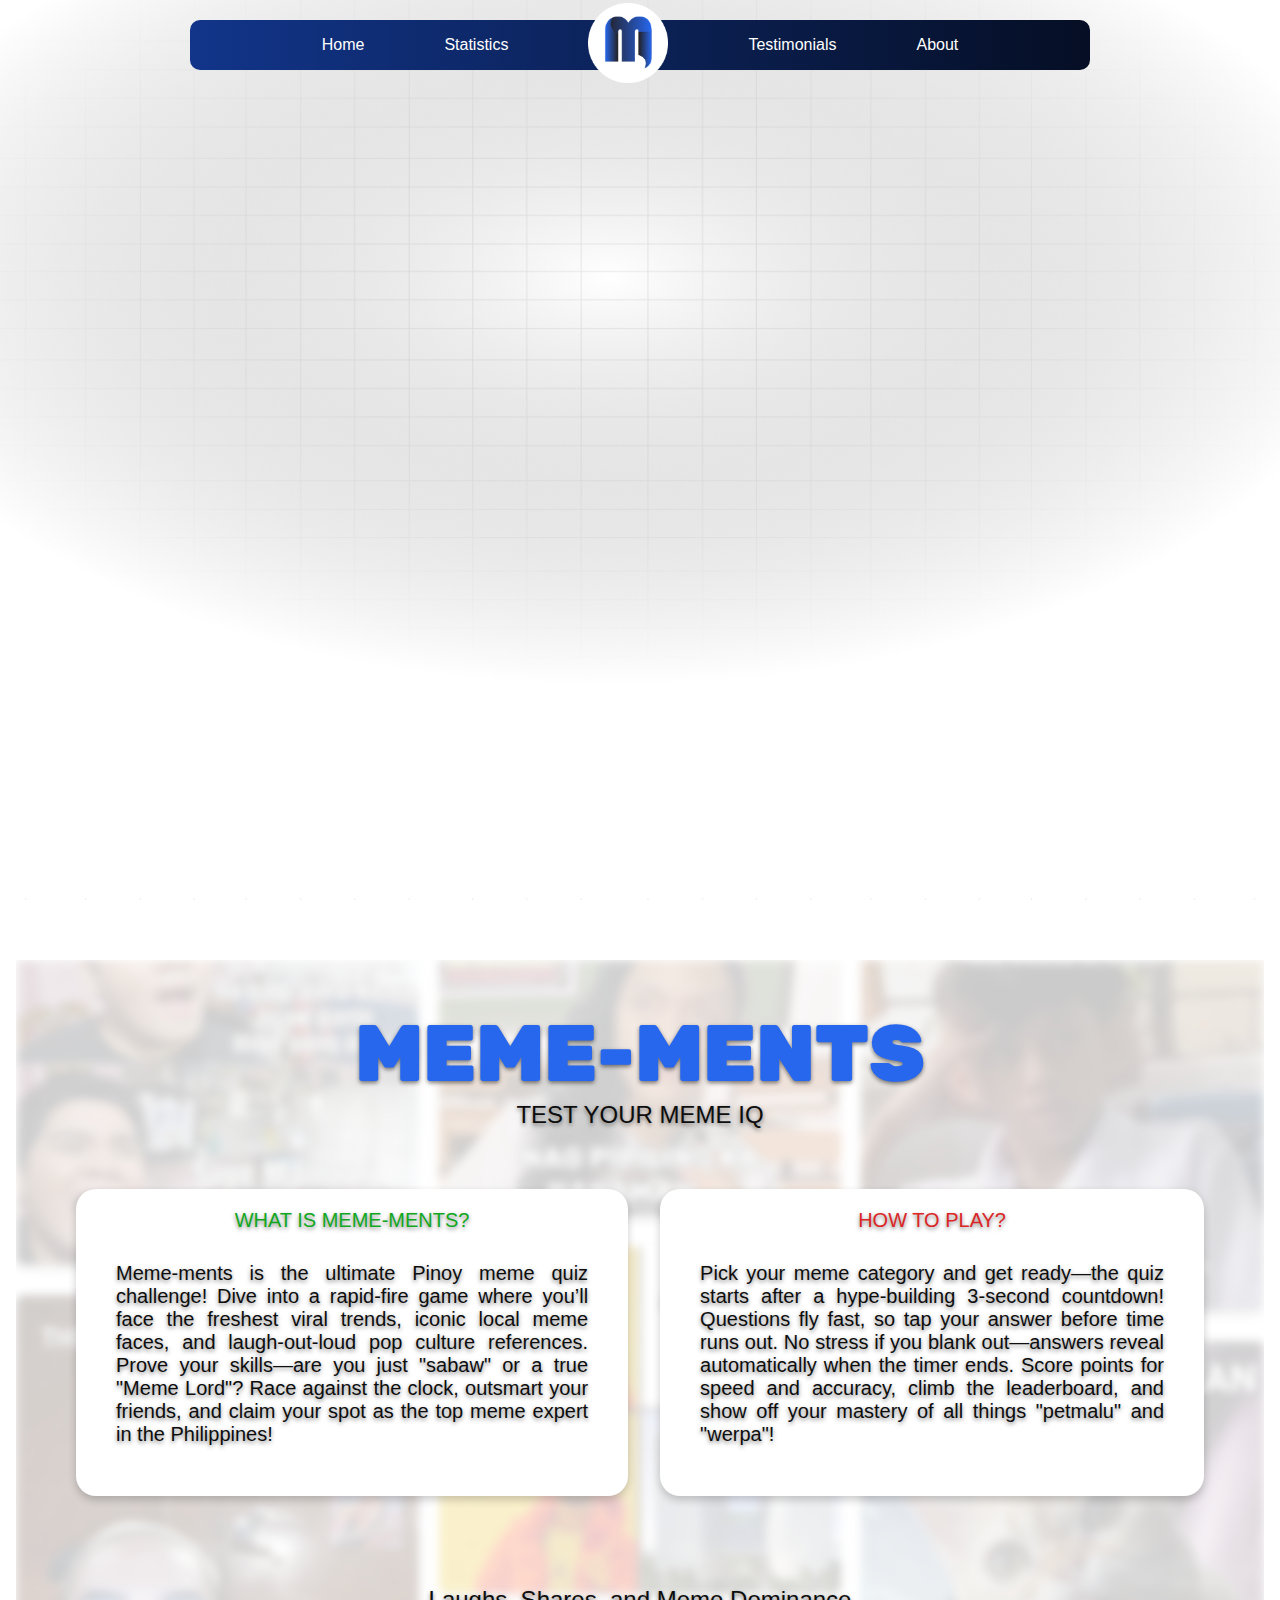
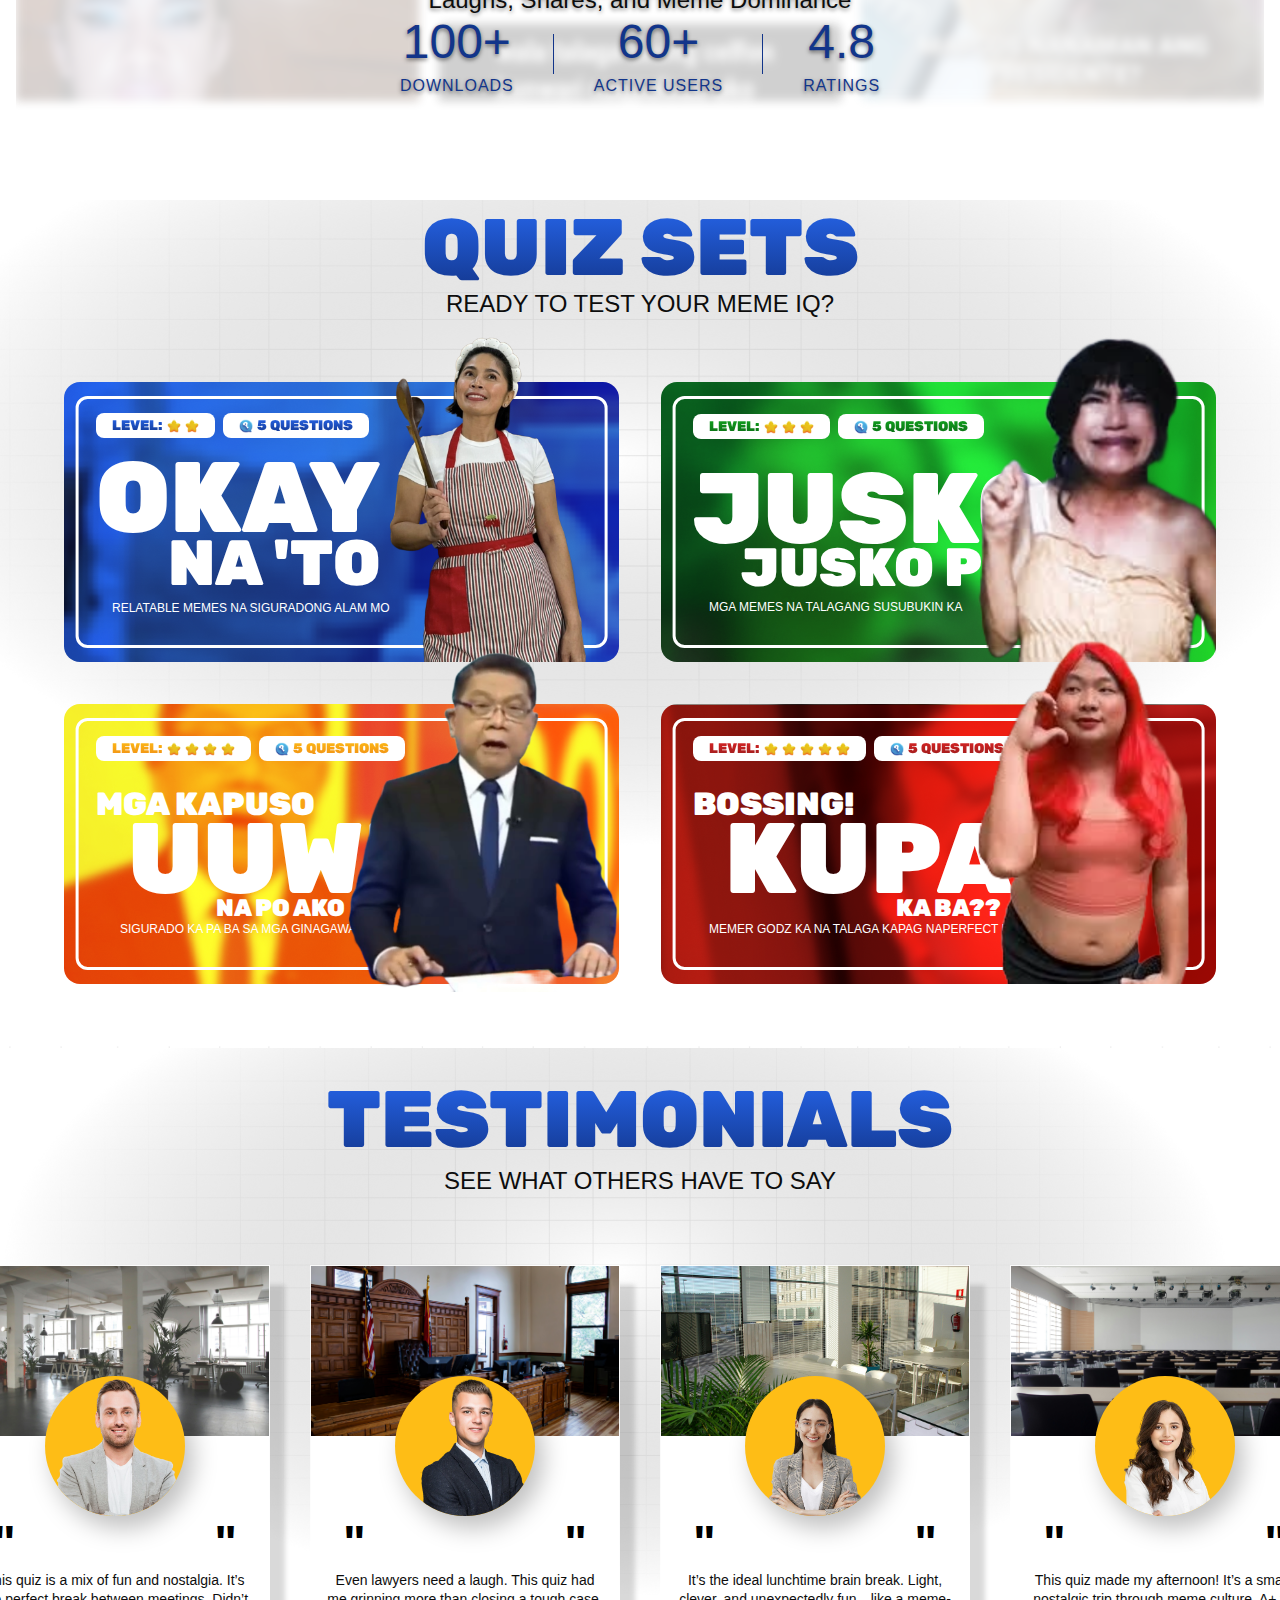
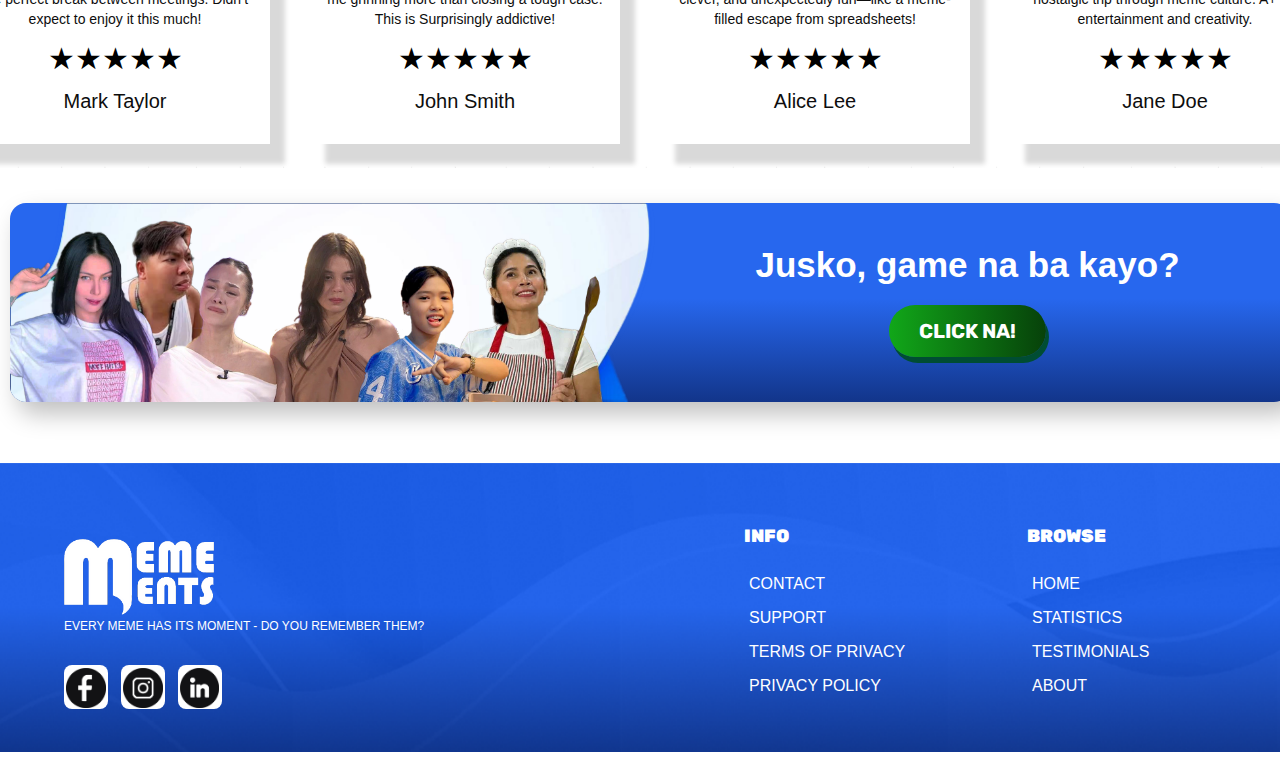
<file: index.html>
<!DOCTYPE html>
<html lang="en">
<head>
    <meta charset="UTF-8">
    <meta name="viewport" content="width=device-width, initial-scale=1.0">
    <title>MemeMents</title>
    <link href="https://fonts.cdnfonts.com/css/gilroy-bold" rel="stylesheet">
    <link rel="preconnect" href="https://fonts.googleapis.com">
    <link rel="preconnect" href="https://fonts.gstatic.com" crossorigin>
    <link href="https://fonts.googleapis.com/css2?family=Rubik:ital,wght@0,300..900;1,300..900&display=swap" rel="stylesheet">
    
    <link href="./globalstyles.css" rel="stylesheet">
    <link href="./homepage.css" rel="stylesheet">
    <link href="./quiz-set.css" rel="stylesheet">
    <link href="./julss.css" rel="stylesheet">

</head>
<body>
    <div class="full-cont" id="home">

    <div class="parent">
            <nav class="navbar container">

              <div class="burger" id="burger">
                <div class="line"></div>
                <div class="line"></div>
                <div class="line"></div>
              </div>

              <ul class="navLinks">
                <a href="#home"><li>Home</li></a>
                <a href="#about"><li>Statistics</li></a>
                <a href="#testimonials"><li>Testimonials</li></a>
                <a href="#about"><li>About</li></a>
              </ul>
              
                <ul class="nav-full">
                    <a href="#home"><li>Home</li></a>
                    <a href="#about"><li>Statistics</li></a>
                    <li>
                        <img src="image/icon logo.png" alt="Icon" width="80" >
                    </li>
                    <a href="#testimonials"><li>Testimonials</li></a>
                    <a href="#about"><li>About</li></a>        
                </ul>
            </nav>
    </div>

        <section class="home container">
            <div class="home-context">
                <div class="context">
                        <h1>INTRODUCING, THE <br> <span style="font-size: 3.2rem; font-family: 'Gilroy-Bold'; color:#12358A;">MEME-MENTS</span> QUIZ APP!</h1>
                        <p>The memes and trivia in this app are just for laughs and good vibes. While we do our best to keep things fun, 
                            the views and humor here don’t necessarily reflect the app’s official stance. So, relax, enjoy, and wag masyadong 
                            seryosohin—charot (but not really)!</p>
                            <div class="button-class">

                              <a href="./quizsets.html">
                                <button class="button1">Play</button>
                              </a>

                              <a href="#about">
                                <button class="button2">Learn More</button>
                              </a>
                                
                                
                            </div>
                </div>
                <div class="phone-image">
                    <img src="image/bg-phone.png" alt="BG Phone" width="600">
                </div>        
            </div>
        </section>
    </div>

    <section class="about container" id="about">
        <div class="header">
            <h1>MEME-MENTS</h1>
            <h3>TEST YOUR MEME IQ</h3>
            <div class="image-scroller">
                <div class="scroller-column column-down">
                    <div class="scroller-track">
                        <img src="image/meme1.jpg" alt="Meme 01">
                        <img src="image/meme4.jpg" alt="Meme 04">
                        <img src="image/meme7.jpg" alt="Meme 07">
                        <img src="image/meme10.jpg" alt="Meme 10">
                        <img src="image/meme1.jpg" alt="Meme 01">
                        <img src="image/meme4.jpg" alt="Meme 04">
                        <img src="image/meme7.jpg" alt="Meme 07">
                        <img src="image/meme10.jpg" alt="Meme 10">
                        <img src="image/meme1.jpg" alt="Meme 01">
                        <img src="image/meme4.jpg" alt="Meme 04">
                        <img src="image/meme7.jpg" alt="Meme 07">
                        <img src="image/meme10.jpg" alt="Meme 10">                                        
                    </div>
                </div>
                
                <div class="scroller-column column-up">
                    <div class="scroller-track">
              
                        <img src="image/mem2.jpg" alt="Meme 02">
                        <img src="image/meme5.jpg" alt="Meme 05">
                        <img src="image/meme8.jpg" alt="Meme 08">
                        <img src="image/meme11.jpg" alt="Meme 11">
                        <img src="image/mem2.jpg" alt="Meme 02">
                        <img src="image/meme5.jpg" alt="Meme 05">
                        <img src="image/meme8.jpg" alt="Meme 08">
                        <img src="image/meme11.jpg" alt="Meme 11">
                        <img src="image/mem2.jpg" alt="Meme 02">
                        <img src="image/meme5.jpg" alt="Meme 05">
                        <img src="image/meme8.jpg" alt="Meme 08">
                        <img src="image/meme11.jpg" alt="Meme 11">                    
                    </div>
                </div>
                
                <div class="scroller-column column-down">
                    <div class="scroller-track">
                        <img src="image/meme3.jpg" alt="Meme 03">
                        <img src="image/meme6.jpg" alt="Meme 06">
                        <img src="image/meme9.jpg" alt="Meme 09">
                        <img src="image/meme12.jpg" alt="Meme 12">
                        <img src="image/meme3.jpg" alt="Meme 03">
                        <img src="image/meme6.jpg" alt="Meme 06">
                        <img src="image/meme9.jpg" alt="Meme 09">
                        <img src="image/meme12.jpg" alt="Meme 12">
                        <img src="image/meme3.jpg" alt="Meme 03">
                        <img src="image/meme6.jpg" alt="Meme 06">
                        <img src="image/meme9.jpg" alt="Meme 09">
                        <img src="image/meme12.jpg" alt="Meme 12">
                    </div>
                </div>
            </div> 
        
                <div class="about-container">
                    <div class="about1">
                        <h3>WHAT IS MEME-MENTS?</h3>
                        <p>Meme-ments is the ultimate Pinoy meme quiz challenge! Dive into a rapid-fire game where you’ll face the freshest viral trends, iconic local meme faces, and laugh-out-loud pop culture references. Prove your skills—are you just "sabaw" or a true "Meme Lord"? Race against the clock, outsmart your friends, and claim your spot as the top meme expert in the Philippines!</p>
                    </div>
                
                    <div class="about2">
                        <h3>HOW TO PLAY?</h3>
                        <p>Pick your meme category and get ready—the quiz starts after a hype-building 3-second countdown! Questions fly fast, so tap your answer before time runs out. No stress if you blank out—answers reveal automatically when the timer ends. Score points for speed and accuracy, climb the leaderboard, and show off your mastery of all things "petmalu" and "werpa"!</p>
                    </div>
                </div>
                <div class="header2">
                    <h3>Laughs, Shares, and Meme Dominance</h3>
                </div>
                <div class="statistics-section" id="statistics">
                    
                    <div class="stat-item">
                        <h3>100+</h3>
                        <p>DOWNLOADS</p>
                    </div>
                    <div class="stat-item">
                        <h3>60+</h3>
                        <p>ACTIVE USERS</p>
                    </div>
                    <div class="stat-item">
                        <h3>4.8</h3>
                        <p>RATINGS</p>
                    </div>
                </div>
            </div>

        </div>

    </section>


    <section class="quiz-sets container">
      <div class="subheader-container">
        <h1 class="text-blue-gradient" style="text-align: center; font-size: 5rem;">QUIZ SETS</h>
        <h3 class="tagline-quiz-set">READY TO TEST YOUR MEME IQ?</h3>
      </div>

      <div class="sets-container">
        <a href="./quizsets/easy/easy-quiz.html">
        <div class="set-card easy">
          <div class="outline"></div>
          <img class="model model-easy" src="./image/quiz-set-assets/model-easy.png">

          <div class="play-button blue-gradient">PLAY</div>

          <div class="set-details-section">
            <div class="level-section">
              <p class="level text-blue-gradient">LEVEL:</p>
              <img class="star-img" src="./images/icons/star.png">
              <img class="star-img" src="./images/icons/star.png">
            </div>

            <div class="questions-section">
              <img class="question-img" src="./images/icons/question.png">
              <p class="question text-blue-gradient">5 QUESTIONS</p>
            </div>

          </div>

          <div class="set-title-section">
            <h3 class="okay">OKAY</h3>
            <h3 class="nato">NA 'TO</h3>
          </div>

          <div class="set-tagline">
            <p class="sub-tagline easy">RELATABLE MEMES NA SIGURADONG ALAM MO</p>
          </div>
        </div>
        </a>


        <a href="./quizsets/medium/medium-quiz.html">
          <div class="set-card medium">
            <div class="outline"></div>
            <img class="model model-medium" src="./image/quiz-set-assets/model-medium.png">
  
            <div class="play-button green-gradient">PLAY</div>
  
            <div class="set-details-section">
              <div class="level-section">
                <p class="level text-green-gradient">LEVEL:</p>
                <img class="star-img" src="./images/icons/star.png">
                <img class="star-img" src="./images/icons/star.png">
                <img class="star-img" src="./images/icons/star.png">
              </div>
  
              <div class="questions-section">
                <img class="question-img" src="./images/icons/question.png">
                <p class="question text-green-gradient">5 QUESTIONS</p>
              </div>
  
            </div>
  
            <div class="set-title-section">
              <h3 class="jusko">JUSKO!</h3>
              <h3 class="juskopoh">JUSKO POH!</h3>
            </div>
  
            <div class="set-tagline">
              <p class="sub-tagline easy">MGA MEMES NA TALAGANG SUSUBUKIN KA</p>
            </div>
          </div>
          </a>


          <a href="./quizsets/hard/hard-quiz.html">
            <div class="set-card hard">
              <div class="outline"></div>
              <img class="model model-hard" src="./image/quiz-set-assets/model-hard.png">
    
              <div class="play-button orange-gradient">PLAY</div>
    
              <div class="set-details-section">
                <div class="level-section">
                  <p class="level text-orange-gradient">LEVEL:</p>
                  <img class="star-img" src="./images/icons/star.png">
                  <img class="star-img" src="./images/icons/star.png">
                  <img class="star-img" src="./images/icons/star.png">
                  <img class="star-img" src="./images/icons/star.png">
                </div>
    
                <div class="questions-section">
                  <img class="question-img" src="./images/icons/question.png">
                  <p class="question text-orange-gradient">5 QUESTIONS</p>
                </div>
    
              </div>
    
              <div class="set-title-section">
                <h3 class="mgakapuso">MGA KAPUSO</h3>
                <h3 class="uuwi">UUWI</h3>
                <h3 class="napoako">NA PO AKO</h3>
              </div>
    
              <div class="set-tagline">
                <p class="sub-tagline hard">SIGURADO KA PA BA SA MGA GINAGAWA MO</p>
              </div>
            </div>
            </a>



            <a href="./quizsets/extreme/extreme-quiz.html">
              <div class="set-card extreme">
                <div class="outline"></div>
                <img class="model model-extreme" src="./image/quiz-set-assets/model-extreme.png">
      
                <div class="play-button red-gradient">PLAY</div>
      
                <div class="set-details-section">
                  <div class="level-section">
                    <p class="level text-red-gradient">LEVEL:</p>
                    <img class="star-img" src="./images/icons/star.png">
                    <img class="star-img" src="./images/icons/star.png">
                    <img class="star-img" src="./images/icons/star.png">
                    <img class="star-img" src="./images/icons/star.png">
                    <img class="star-img" src="./images/icons/star.png">
                  </div>
      
                  <div class="questions-section">
                    <img class="question-img" src="./images/icons/question.png">
                    <p class="question text-red-gradient">5 QUESTIONS</p>
                  </div>
      
                </div>
      
                <div class="set-title-section">
                  <h3 class="bossing">BOSSING!</h3>
                  <h3 class="kupal">KUPAL</h3>
                  <h3 class="kaba">KA BA??</h3>
                </div>
      
                <div class="set-tagline">
                  <p class="sub-tagline easy">MEMER GODZ KA NA TALAGA KAPAG NAPERFECT MO</p>
                </div>
              </div>
              </a>




    </section>




    <!--Testimonials Section-->

    <section class="testimonials container" id="testimonials">
        <div class="subheader-container">
          <h1 class="text-blue-gradient" style="text-align: center; font-size: 5rem;">TESTIMONIALS</h>
          <h3>SEE WHAT OTHERS HAVE TO SAY</h3>
        </div>
  
        <div class="testimonials-grid">
          <!-- Card 1 -->
          <div class="testimonial-card">
            <div class="testimonial-card__top">
              <img
                src="./images/Testimonials/scenery1.jpg"
                alt="Background 1"
                class="testimonial-card__bg"
              />
            </div>
            <div class="testimonial-card__divider"></div>
            <div class="testimonial-card__bottom">
              <div class="testimonial-card__circle">
                <img src="./images/Testimonials/man1.png" alt="Person 1" />
              </div>
              <div class="testimonial-card__quotes">
                <span class="testimonial-quote left"><strong>"</strong></span>
                <span class="testimonial-quote right"><strong>"</strong></span>
              </div>
              <div class="testimonial-card__body">
                This quiz is a mix of fun and nostalgia. It’s the perfect break
                between meetings. Didn’t expect to enjoy it this much!
              </div>
              <div class="testimonial-card__rating">★★★★★</div>
              <div class="testimonial-card__footer">Mark Taylor</div>
            </div>
          </div>
  
          <!-- Card 2 -->
          <div class="testimonial-card">
            <div class="testimonial-card__top">
              <img
                src="./images/Testimonials/scenery2.jpg"
                alt="Background 2"
                class="testimonial-card__bg"
              />
            </div>
            <div class="testimonial-card__divider"></div>
            <div class="testimonial-card__bottom">
              <div class="testimonial-card__circle">
                <img src="./images/Testimonials/man2.png" alt="Person 2" />
              </div>
              <div class="testimonial-card__quotes">
                <span class="testimonial-quote left"><strong>"</strong></span>
                <span class="testimonial-quote right"><strong>"</strong></span>
              </div>
              <div class="testimonial-card__body">
                Even lawyers need a laugh. This quiz had me grinning more than
                closing a tough case. This is Surprisingly addictive!
              </div>
              <div class="testimonial-card__rating">★★★★★</div>
              <div class="testimonial-card__footer">John Smith</div>
            </div>
          </div>
  
          <!-- Card 3 -->
          <div class="testimonial-card">
            <div class="testimonial-card__top">
              <img
                src="./images/Testimonials/scenery3.jpg"
                alt="Background 3"
                class="testimonial-card__bg"
              />
            </div>
            <div class="testimonial-card__divider"></div>
            <div class="testimonial-card__bottom">
              <div class="testimonial-card__circle">
                <img src="./images/Testimonials/woman1.png" alt="Person 3" />
              </div>
              <div class="testimonial-card__quotes">
                <span class="testimonial-quote left"><strong>"</strong></span>
                <span class="testimonial-quote right"><strong>"</strong></span>
              </div>
              <div class="testimonial-card__body">
                It’s the ideal lunchtime brain break. Light, clever, and
                unexpectedly fun—like a meme-filled escape from spreadsheets!
              </div>
              <div class="testimonial-card__rating">★★★★★</div>
              <div class="testimonial-card__footer">Alice Lee</div>
            </div>
          </div>
  
          <!-- Card 4 -->
          <div class="testimonial-card">
            <div class="testimonial-card__top">
              <img
                src="./images/Testimonials/scenery4.jpg"
                alt="Background 4"
                class="testimonial-card__bg"
              />
            </div>
            <div class="testimonial-card__divider"></div>
            <div class="testimonial-card__bottom">
              <div class="testimonial-card__circle">
                <img src="./images/Testimonials/woman2.png" alt="Person 4" />
              </div>
              <div class="testimonial-card__quotes">
                <span class="testimonial-quote left"><strong>"</strong></span>
                <span class="testimonial-quote right"><strong>"</strong></span>
              </div>
              <div class="testimonial-card__body">
                This quiz made my afternoon! It’s a smart, nostalgic trip through
                meme culture. A+ for entertainment and creativity.
              </div>
              <div class="testimonial-card__rating">★★★★★</div>
              <div class="testimonial-card__footer">Jane Doe</div>
            </div>
          </div>
        </div>
      </section>
  
      <!-- CALL TO ACTION SECTION -->
      <section class="cta-section">
        <div class="cta-container">
          <div class="cta-image">
            <!-- background img -->
            <img
              class="bg"
              src="./images/Testimonials/bg1_for_CTA.png"
              alt="Call to action graphic"
            />
            <!-- overlay img -->
            <img
              class="overlay"
              src="./images/Testimonials/collage.png"
              alt="Overlay graphic"
            />
          </div>
          <div class="cta-content">
            <h3 class="cta-subtitle">Jusko, game na ba kayo?</h3>
            <a href="./quizsets.html" class="cta-button">CLICK NA!</a>
          </div>
        </div>
      </section>


    
</body>
</html>

    <!-- FOOTER SECTION -->
    <footer class="footer container">
      <div class="footer-logo-container">
        <div>
          <img src="./images/Testimonials/logo.png" alt="Logo" />
          <p>EVERY MEME HAS ITS MOMENT - DO YOU REMEMBER THEM?</p>
        </div>
        <div class="socials">
          <div class="icon-container">
            <div class="icon">
              <img
                class="icon-img"
                src="./images/Testimonials/fb.png"
                alt="Facebook"
              />
            </div>
            <div class="icon">
              <img
                class="icon-img"
                src="./images/Testimonials/ig.png"
                alt="Instagram"
              />
            </div>
            <div class="icon">
              <img
                class="icon-img"
                src="./images/Testimonials/linkedin.png"
                alt="Email"
              />
            </div>
          </div>
        </div>
      </div>

      <div class="links-container">
        <div class="info-links">
          <h4>INFO</h4>
          <ul class="links">
            <li><a href="#" class="foot-link">CONTACT</a></li>
            <li><a href="#" class="foot-link">SUPPORT</a></li>
            <li><a href="#" class="foot-link">TERMS OF PRIVACY</a></li>
            <li><a href="#" class="foot-link">PRIVACY POLICY</a></li>
          </ul>
        </div>

        <div class="browse-links">
          <h4>BROWSE</h4>
          <ul class="links">
            <li><a href="./index.html" class="foot-link">HOME</a></li>
            <li><a href="./menupage.html" class="foot-link">STATISTICS</a></li>
            <li>
              <a href="#testimonials" class="foot-link">TESTIMONIALS</a>
            </li>
            <li>
              <a href="#about" class="foot-link">ABOUT</a>
            </li>
          </ul>
        </div>
      </div>
    </footer>
  

    <script>

        document.addEventListener('DOMContentLoaded', function() {
          let isScrolling = false;
          let lastScrollTime = 0;
          function handleScroll(e) {
            const now = Date.now();
            if (now - lastScrollTime < 1000) return; 
            
            lastScrollTime = now;
            
            let delta = 0;
            if (e.type === 'wheel') {
              delta = e.deltaY;
            } else if (e.type === 'touchmove') {
              delta = e.touches[0].clientY;
            }
            
            if (isScrolling) return;
            isScrolling = true;
            
            const currentSection = document.elementFromPoint(
              window.innerWidth/2, 
              window.innerHeight/2
            ).closest('.full-cont, .about');
            
            if (!currentSection) {
              isScrolling = false;
              return;
            }
            
            if (delta > 0 || (e.type === 'wheel' && e.deltaY > 0)) {
              scrollToNextSection(currentSection);
            } else {
              scrollToPrevSection(currentSection);
            }
            
            setTimeout(() => { isScrolling = false; }, 1000);
          }
          
          function scrollToNextSection(current) {
            const next = current.nextElementSibling;
            if (next) {
              next.scrollIntoView({ behavior: 'smooth' });
              updateActiveNav(next.id);
            }
          }
          
          function scrollToPrevSection(current) {
            const prev = current.previousElementSibling;
            if (prev) {
              prev.scrollIntoView({ behavior: 'smooth' });
              updateActiveNav(prev.id);
            }
          }
          
          function updateActiveNav(id) {
            document.querySelectorAll('.nav-link').forEach(link => {
              link.classList.remove('active');
              if (link.getAttribute('href') === `#${id}`) {
                link.classList.add('active');
              }
            });
          }
          
          window.addEventListener('wheel', handleScroll, { passive: false });
          window.addEventListener('touchmove', handleScroll, { passive: false });
          
          window.addEventListener('keydown', function(e) {
            if (['ArrowDown', 'ArrowRight', 'Space'].includes(e.code)) {
              const current = document.elementFromPoint(
                window.innerWidth/2, 
                window.innerHeight/2
              ).closest('.full-cont, .about');
              if (current) scrollToNextSection(current);
              e.preventDefault();
            } else if (['ArrowUp', 'ArrowLeft'].includes(e.code)) {
              const current = document.elementFromPoint(
                window.innerWidth/2, 
                window.innerHeight/2
              ).closest('.full-cont, .about');
              if (current) scrollToPrevSection(current);
              e.preventDefault();
            }
          });
          
          updateActiveNav('home');
        });

        
      </script>
      <script>
        const burger = document.getElementById("burger");
        const navLinks = document.querySelector(".navLinks");
      
        burger.addEventListener("click", () => {
          navLinks.classList.toggle("show");
        });
      </script>
      
</body>
</html>
</file>
<file: globalstyles.css>
/*---------- GLOBAL STYLES ----------*/
:root {
    --white: #FFFFFF;
    --black: #0D0D0D;
    --primary-blue: #2767EE;
    --dark-blue: #12358A;
    --primary-orange: #FEBD16;
    --dark-orange: #F08D15;
    --primary-green: #11A720;
    --dark-green: #0C6915;
    --primary-red: #DC2525;
    --dark-red: #991C1C;

    --primary-gray: #D8D8D8;
    --dark-gray: #757575;
}

*{
    margin: 0;
    padding: 0;
    box-sizing: border-box;
    font-family: 'Gilroy-Bold', 'Arial', sans-serif;
    color: var(--white);
}

body{
    background-color: var(--white);
    width: 100%;
}

.container{
    display: flex;
    flex-direction: column;
    width: 100%;
    height: auto;
    padding: 64px;
}

a{
    text-decoration: none !important;
    color: var(--black);
}

html {
  scroll-behavior: smooth;
}





h1, h1 span{
    font-size: 128px;
    font-family: 'Rubik', 'Arial', sans-serif;
    font-weight: 900;
}

h2, h2 span{
    font-size: 72px;
    font-family: 'Rubik', 'Arial', sans-serif;
    font-weight: 900;
    margin-bottom: -16px;
}

h3{
    font-size: 32px;
    font-family: 'Gilroy-Bold', 'Arial', sans-serif;
    color: var(--black);
    font-weight: 400;
}

h4, h4 span {
    font-size: 28px;
    font-family: 'Rubik', 'Arial', sans-serif;
    color: white;
    font-weight: 900;
    margin-bottom: -16px;
}

p{
    font-size: 16px;
    font-family: 'Gilroy-Regular', sans-serif;
    color: var(--black);
    font-weight: 300;
}


.subheader-container{
    display: flex;
    flex-direction: column;
    align-items: center;
    justify-content: center;
}





/*------ Gradient Styles
You can copy this in your own css if you want other angles (90deg or horizontal gradient...)
*/

.blue-gradient {
    background: linear-gradient(
        0deg, var(--dark-blue) 0%, var(--primary-blue) 100%
    );
}

.text-blue-gradient {
    background: linear-gradient(0deg, var(--dark-blue) 0%, var(--primary-blue) 100%);
    background-clip: text;
    -webkit-background-clip: text;
    color: transparent;
    -webkit-text-fill-color: transparent;
}

.orange-gradient {
    background: linear-gradient(
        0deg, var(--dark-orange) 0%, var(--primary-orange) 100%
    );
}

.text-orange-gradient {
    background: linear-gradient(0deg, var(--dark-orange) 0%, var(--primary-orange) 100%);
    background-clip: text;
    -webkit-background-clip: text;
    color: transparent;
    -webkit-text-fill-color: transparent;
}

.green-gradient {
    background: linear-gradient(
        0deg, var(--dark-green) 0%, var(--primary-green) 100%
    );
}

.text-green-gradient {
    background: linear-gradient(0deg, var(--dark-green) 0%, var(--primary-green) 100%);
    background-clip: text;
    -webkit-background-clip: text;
    color: transparent;
    -webkit-text-fill-color: transparent;
}

.red-gradient {
    background: linear-gradient(
        0deg, var(--dark-red) 0%, var(--primary-red) 100%
    );
}

.text-red-gradient {
    background: linear-gradient(0deg, var(--dark-red) 0%, var(--primary-red) 100%);
    background-clip: text;
    -webkit-background-clip: text;
    color: transparent;
    -webkit-text-fill-color: transparent;
}



/*------ Media Query for 800px*/

@media (max-width: 800px) {
    
    h1, h1 span{
        font-size: 128px;
        font-family: 'Rubik', 'Arial', sans-serif;
        font-weight: 900;
    }

    h2, h2 span{
        font-size: 64px;
        font-family: 'Rubik', 'Arial', sans-serif;
        font-weight: 900;
        margin-bottom: -8px;
    }

    h3{
        font-size: 28px;
        font-family: 'Gilroy-Bold', 'Arial', sans-serif;
        color: var(--black);
        font-weight: 400;
    }

    h4, h4 span {
        font-size: 22px;
        font-family: 'Rubik', 'Arial', sans-serif;
        color: white;
        font-weight: 900;
        margin-bottom: -8px;
    }

    p{
        font-size: 14px;
        font-family: 'Gilroy-Regular', sans-serif;
        color: var(--black);
        font-weight: 300;
    }

    .container {
        padding: 32px;
    }

}


/*------ MEDIA QUERY FOR 400px */

@media (max-width: 400px) {
    
    h1, h1 span{
        font-size: 128px;
        font-family: 'Rubik', 'Arial', sans-serif;
        font-weight: 900;
    }
    
    h2, h2 span{
        font-size: 42px;
        font-family: 'Rubik', 'Arial', sans-serif;
        font-weight: 900;
        margin-bottom: -4px;
    }
    
    h3{
        font-size: 24px;
        font-family: 'Gilroy-Bold', 'Arial', sans-serif;
        color: var(--black);
        font-weight: 400;
    }
    
    h4, h4 span {
        font-size: 18px;
        font-family: 'Rubik', 'Arial', sans-serif;
        color: white;
        font-weight: 900;
        margin-bottom: -4px;
    }
    
    p{
        font-size: 12px;
        font-family: 'Gilroy-Regular', sans-serif;
        color: var(--black);
        font-weight: 300;
    }

    .container {
        padding: 0;
    }
    
}
</file>
<file: homepage.css>
/*---------- GLOBAL STYLES ----------*/
:root {
  --white: #ffffff;
  --black: #0d0d0d;
  --primary-blue: #2767ee;
  --dark-blue: #12358a;
  --primary-orange: #febd16;
  --dark-orange: #f08d15;
  --primary-green: #11a720;
  --dark-green: #0c6915;
  --primary-red: #dc2525;
  --dark-red: #991c1c;

  --primary-gray: #d8d8d8;
  --dark-gray: #757575;
}

* {
  margin: 0;
  padding: 0;
  box-sizing: border-box;
  font-family: "Gilroy-Bold", "Arial", sans-serif;
  color: var(--white);
}

body {
  background-color: var(--white);
  width: 100%;
}

.container {
  display: flex;
  flex-direction: column;
  width: 100%;
  height: 100vh;
  padding: 64px;
}

a {
  text-decoration: none !important;
  color: var(--black);
}

html,
body {
  overflow-x: hidden;
  scroll-behavior: smooth;
}

h1,
h1 span {
  font-size: 128px;
  font-family: "Rubik", "Arial", sans-serif;
  font-weight: 900;
}

h2,
h2 span {
  font-size: 72px;
  font-family: "Rubik", "Arial", sans-serif;
  font-weight: 900;
  margin-bottom: -16px;
}
.text-blue-gradient {
  background: linear-gradient(
    0deg,
    var(--dark-blue) 0%,
    var(--primary-blue) 100%
  );
  background-clip: text;
  -webkit-background-clip: text;
  color: transparent;
  -webkit-text-fill-color: transparent;
}
h3 {
  font-size: 32px;
  font-family: "Gilroy-Bold", "Arial", sans-serif;
  color: var(--black);
  font-weight: 400;
}

h4,
h4 span {
  font-size: 28px;
  font-family: "Rubik", "Arial", sans-serif;
  color: white;
  font-weight: 900;
  margin-bottom: -16px;
}

p {
  font-size: 16px;
  font-family: "Gilroy-Regular", sans-serif;
  color: var(--black);
  font-weight: 300;
}

.subheader-container {
  display: flex;
  flex-direction: column;
  align-items: center;
  justify-content: center;
}

/*FOR SCROLL*/
.full-cont, .about, .testimonials, .quiz-sets {
  height: 100vh;
  scroll-snap-align: start;
  position: relative;
  overflow: hidden;
}

.container {
  height: 100%;
  padding: 64px;
  display: flex;
  flex-direction: column;
  justify-content: center;
}

/* HOMEPAGE */
.navbar {
  position: relative;
  display: flex;
  background: linear-gradient(to right, #12358a, #050e24);
  width: 900px;
  height: 50px;
  align-items: center;
  justify-content: center;
  color: black;
  flex-direction: column;
  padding: 0;
  margin: 0;
  border-radius: 10px;
  margin-top: 20px;
  z-index: 1000;
}
.burger {
  display: none;
  flex-direction: column;
  cursor: pointer;
  gap: 5px;
  position: absolute;
  right: 20px;
  top: 10px;
  z-index: 999;
}
.navLinks{
  display: none;
}
.burger .line {
  width: 25px;
  height: 3px;
  background-color: white;
  border-radius: 3px;
}
ul {
  list-style: none;
  display: flex;
  gap: 80px;
  align-items: center;
  justify-content: center;
}

ul li {
  font-family: "DM Sans", sans-serif;
  font-weight: 400;
}
.parent {
  position: relative;
  display: flex;
  margin: 0;
  padding: 0;
  justify-content: center;
}
.full-cont {
  position: inherit;
  margin: 0;
  padding: 0;
  min-height: 80vh;
  width: 100%;
  background: url("./image/homepage-bg.png");
  z-index: -1;
  background-position: center;
  background-size: cover;
  background-repeat: no-repeat;
}
.home {
  display: flex;
  align-items: center;
}
.home-context {
  display: grid;
  grid-template-columns: 2fr 1.5fr;
  gap: 50px;
  width: 100%;
  max-width: 1200px;
  margin: 0 auto;
  margin-top: 10px;
  opacity: 0; /* Start invisible */
  animation: fadeIn 1.5s ease-in-out forwards;
  animation-delay: 0.3s; /* Starts after 0.3s */
}

@keyframes fadeIn {
  from {
    opacity: 0;
    transform: translateY(20px); /* Optional: slight upward movement */
  }
  to {
    opacity: 1;
    transform: translateY(0);
  }
}

.context {
  display: flex;
  flex-direction: column;
  justify-content: center;
  width: 700px;
  max-width: 100%;
  margin: 0 auto;
  padding: 20px;
  min-width: 0;
  box-sizing: border-box;
}
.context h1 {
  font-size: 3rem;
  font-family: "Gilroy-Bold";
  color: rgba(39, 103, 238, 0.2);
  background: linear-gradient(to right, #12358a 0%, #2767ee 50%, #12358a 100%);
  background-size: 200% auto;
  -webkit-background-clip: text;
  background-clip: text;
  -webkit-text-fill-color: transparent;
  animation: shimmer 1.5s linear infinite;
  animation-delay: 0.5s;
}
.context p {
  opacity: 0;
  animation: fadeIn 1s ease-in-out forwards;
  animation-delay: 0.8s;
}
@keyframes shimmer {
  0% {
    background-position: 0% center;
  }
  100% {
    background-position: 200% center;
  }
}

.phone-image {
  display: flex;
}
.button-class {
  margin-top: 30px;
  opacity: 0;
  transform: translateY(30px);
  animation: fadeInUp 1s ease-out forwards;
  animation-delay: 0.9s;
}

@keyframes fadeInUp {
  from {
    opacity: 0;
    transform: translateY(30px);
  }
  to {
    opacity: 1;
    transform: translateY(0);
  }
}

.button1 {
  width: 150px;
  height: 60px;
  margin-right: 20px;
  border-radius: 10px;
  border-style: none;
  background: linear-gradient(to right, #2767ee, #12358a);
  font-size: 1rem;
  box-shadow: 0 5px 15px rgba(4, 10, 22, 0.4);
}
.button1:hover {
  transform: translateY(-5px);
  box-shadow: 0 5px 15px rgba(39, 103, 238, 0.4);
}
.button2 {
  background: none;
  width: 200px;
  height: 60px;
  border-radius: 10px;
  border: 1px solid #12358a;
  font-size: 1rem;
  color: #12358a;
  box-shadow: 0 5px 15px rgba(4, 10, 22, 0.4);
}
.button2:hover {
  transform: translateY(-5px);
  box-shadow: 0 5px 15px rgba(39, 103, 238, 0.4);
}
/* ABOUT*/

.about h1 {
  color: #2767ee;
}
.about {
  height: 100vh;
  position: relative;
  align-items: center;
  margin-bottom: 0;
}
.header {
  margin: 0;
  text-align: center;
  position: relative;
  height: 780px;
  display: flex;
  flex-direction: column;
  justify-content: center;
  align-items: center;
  color: white;
  text-shadow: 0 2px 4px rgba(0, 0, 0, 0.5);
  overflow: hidden;
  z-index: 1;
  width: 100%;
}
.header h1 {
  margin: 0;
  font-size: 5rem;
}

/*image scroller*/
.image-scroller {
  display: grid;
  grid-template-columns: repeat(3, 1fr);
  gap: 20px;
  position: absolute;
  top: 0;
  left: 0;
  width: 100%;
  height: 95%;
  z-index: -1;
  opacity: 0.2;
  filter: blur(5px);
  margin-top: 0;
  padding: 0;
}

.scroller-column {
  overflow: hidden;
  position: relative;
  height: 100%;
  display: flex;
  align-items: center;
}

.scroller-track {
  display: flex;
  flex-direction: column;
  animation-duration: 60s;
  animation-timing-function: linear;
  animation-iteration-count: infinite;
  width: 100%;
  position: absolute;
  top: 50%;
  transform: translateY(-50%);
}

.column-down .scroller-track {
  animation-name: scrollDown;
}

.column-up .scroller-track {
  animation-name: scrollUp;
}

.scroller-track img {
  width: 100%;
  height: auto;
  margin: 15px 0;
  border-radius: 8px;
  box-shadow: 0 4px 8px rgba(0, 0, 0, 0.2);
  object-fit: cover;
}

@keyframes scrollDown {
  0% {
    transform: translateY(-50%);
  }
  100% {
    transform: translateY(-150%);
  }
}

@keyframes scrollUp {
  0% {
    transform: translateY(-50%);
  }
  100% {
    transform: translateY(50%);
  }
}
.about-container {
  display: flex;
  flex-direction: row;
  margin-top: 30px;
  gap: 2rem;
  padding: 30px;
  margin: 30px;
}

.about-container h3 {
  font-size: 20px;
}
.about-container p {
  font-size: 20px;
  text-align: justify;
  margin-top: 10px;
  margin-bottom: 10px;
  padding: 20px;
}

.about1,
.about2 {
  background-color: white;
  padding: 20px;
  border-radius: 20px;
  box-shadow: 0 4px 8px rgba(0, 0, 0, 0.2);
}

.about1 h3 {
  color: #11a720;
}
.about2 h3 {
  color: #dc2525;
}
@media (max-width: 800px) {
  h1,
  h1 span {
    font-size: 128px;
    font-family: "Rubik", "Arial", sans-serif;
    font-weight: 900;
  }

  h2,
  h2 span {
    font-size: 64px;
    font-family: "Rubik", "Arial", sans-serif;
    font-weight: 900;
    margin-bottom: -8px;
  }

  h3 {
    font-size: 28px;
    font-family: "Gilroy-Bold", "Arial", sans-serif;
    color: var(--black);
    font-weight: 400;
  }

  h4,
  h4 span {
    font-size: 22px;
    font-family: "Rubik", "Arial", sans-serif;
    color: white;
    font-weight: 900;
    margin-bottom: -8px;
  }

  p {
    font-size: 14px;
    font-family: "Gilroy-Regular", sans-serif;
    color: var(--black);
    font-weight: 300;
  }

  .container {
    padding: 32px;
  }
}

/*STATISTICS CONTAINER*/
.statistics-section {
  display: flex;
  justify-content: center;
  align-items: center;
  gap: 40px;
  flex-wrap: wrap;
}

.stat-item {
  text-align: center;
  padding: 0 20px;
  position: relative;
}

/* Vertical divider between items */
.stat-item:not(:last-child)::after {
  content: "";
  position: absolute;
  right: -20px;
  top: 50%;
  transform: translateY(-50%);
  width: 1px;
  height: 40px;
  background-color: #12358a;
}

.statistics-section h3 {
  font-size: 3rem;
  color: #12358a;
  margin-bottom: 8px;
}

.statistics-section p {
  font-size: 1rem;
  color: #12358a;
  text-transform: uppercase;
  letter-spacing: 1px;
}

/* Responsive adjustments */
@media (max-width: 800px) {
  .statistics-section {
    gap: 10px;
  }
  .stat-item:not(:last-child)::after {
    display: none; 
  }
  .statistics-section h3 {
    font-size: 1rem;
  }
}
.header2 {
  margin-top: 30px;
}

/*------ MEDIA QUERY FOR 400px ----- */
@media (min-width: 380px) {
  h1,
  h1 span {
    font-size: 128px;
    font-family: "Rubik", "Arial", sans-serif;
    font-weight: 900;
  }

  h2,
  h2 span {
    font-size: 42px;
    font-family: "Rubik", "Arial", sans-serif;
    font-weight: 900;
    margin-bottom: -4px;
  }

  h3 {
    font-size: 24px;
    font-family: "Gilroy-Bold", "Arial", sans-serif;
    color: var(--black);
    font-weight: 400;
  }

  h4,
  h4 span {
    font-size: 18px;
    font-family: "Rubik", "Arial", sans-serif;
    color: white;
    font-weight: 900;
    margin-bottom: -4px;
  }

  p {
    font-size: 12px;
    font-family: "Gilroy-Regular", sans-serif;
    color: var(--black);
    font-weight: 300;
  }

  .container {
    padding: 16px;
  }

  .subheader-container {
    position: relative;
    z-index: 1;
  }

  .testimonials.container .subheader-container {
    text-align: center;
    margin-bottom: 70px;
  }

  .testimonials {
    position: inherit;
    margin: 0;
    padding: 0;
    min-height: 80vh;
    width: 100%;
    background-image: url("image/homepage-bg.png");
    z-index: -1;
    background-position: center;
    background-size: cover;
    background-repeat: no-repeat;
  }
  .testimonials-grid {
    display: flex;
    justify-content: center; /* center the whole row */
    gap: 24px; /* space between cards */
    flex-wrap: nowrap; /* keeps them on one row */
    max-width: 100%; /* don't restrict too much */

    padding: 0 1rem;
  }
  /* ---------- Testimonials Section ---------- */

  /* ---------- Testimonial Card ---------- */
  .testimonial-card {
    width: 310px; /* or whatever your intended fixed width is */
    flex-shrink: 0;
    background: rgba(255, 255, 255, 0.7);
    border: 1px solid rgba(255, 255, 255, 0.3);
    backdrop-filter: blur(8px);
    /* Lean shadow to the right, slightly downward, thin and visible */
    box-shadow: 15px 20px 5px rgba(0, 0, 0, 0.15);
    transition: transform 0.3s ease, box-shadow 0.3s ease;
    margin: 0 0.5rem;
  }

  /* Hover “lift” effect */
  .testimonial-card:hover {
    transform: translateY(-6px);
    box-shadow: 15px 20px 40px rgba(0, 0, 0, 0.3); /* enhanced hover shadow */
  }

  /* Top half (image) */
  .testimonial-card__top {
    height: 170px; /* adjust as needed */
    overflow: hidden;
  }
  .testimonial-card__top .testimonial-card__bg {
    width: 100%;
    height: 100%;
    object-fit: cover;
  }

  /* Bottom half (content) */
  .testimonial-card__bottom {
    flex: 1;
    display: flex;
    flex-direction: column;
    justify-content: flex-end; /* pushes content down */
    padding: 80px 16px 30px;
    text-align: center;
    position: relative;
    background: var(--white);
  }

  /* Circular portrait overlapping the divider */
  .testimonial-card__circle {
    position: absolute;
    top: -60px; /* adjust so it's still centered nicely */
    left: 50%;
    transform: translateX(-50%);
    width: 140px;
    height: 140px;
    border-radius: 50%;
    overflow: hidden;
    background: var(--primary-orange);
    box-shadow: 8px 12px 24px rgba(0, 0, 0, 0.25);
    z-index: 2;
  }
  .testimonial-card__circle img {
    width: 100%;
    height: 140%;
    object-fit: cover;
  }

  /* Body text */
  .testimonial-card__body {
    margin-top: 1px;
    font-size: 14px;
    color: var(--black);
    line-height: 1.4;
  }

  .testimonial-card__quotes {
    color: #000 !important;
    display: flex;
    justify-content: space-between;
    padding: 0 16px; /* adjust spacing if necessary */
    margin-bottom: 3px;
    margin-top: 3px;
    position: relative; /* make it easier to control stacking */
    z-index: 1; /* ensure quotes are on top */
  }

  .testimonial-quote {
    font-size: 48px; /* increased size for better visibility */
    font-family: Arial, sans-serif;

    line-height: 1;
    color: #000 !important; /* you can change this to any color you prefer */
  }

  .testimonial-quote.left {
    text-align: left;
  }

  .testimonial-quote.right {
    text-align: right;
  }

  .testimonial-card__quotes .testimonial-quote strong {
    color: #000 !important;
  }
  /* Rating & footer */
  .testimonial-card__rating {
    margin: 12px 0 4px;
    font-size: 30px;
    color: black;
  }
  .testimonial-card__footer {
    font-size: 20px;
    color: var(--black);
    margin-top: 10px; /* add some space above the footer */
  }
  .cta-section {
    background: linear-gradient(180deg, #2767ee 48%, #12358a 100%);
    color: white;
    border-radius: 16px;
    margin: 35px auto; /* Keeps the container centered */
    overflow: hidden;
    max-width: 1350px; /* Lock overall size */
    width: 100%;
    box-sizing: border-box;
    box-shadow: 8px 12px 24px rgba(0, 0, 0, 0.25);
    transform: translateX(
      10px
    ); /* Shifts the centered section 20px to the right */
  }

  .cta-container {
    display: flex;
    align-items: center;
    justify-content: space-between;
    gap: 40px;
    flex-wrap: wrap;
  }

  .cta-image {
    position: relative;
    flex: 1 2 0;
    max-width: 800px;
    box-sizing: border-box;
    border-radius: 12px;
    overflow: hidden;
  }

  .cta-image img.bg {
    display: block;
    width: 100%;
    height: auto;
    object-fit: cover;
  }

  .cta-image img.overlay {
    position: absolute;
    top: 60%;
    left: 45%;
    transform: translate(-50%, -50%);
    max-width: 630px; /* never wider than 200px */
    max-height: 630px; /* never taller than 200px */
    width: auto; /* default scaling */
    height: auto;
    z-index: 2;

    transition: transform 0.3s ease;
    transform-origin: center center;
  }

  .cta-image img.overlay:hover {
    transform: translate(-50%, -50%) scale(1.05);
  }
  .cta-content {
    margin-top: -3px;
    flex: 1;
    text-align: center;
    margin-left: -50px;
  }

  .cta-subtitle {
    color: white;
    font-size: 35px;
    font-weight: 700;
    margin-bottom: 20px;
  }

  .cta-button {
    background: linear-gradient(90deg, #11a719 0%, #07410a 100%);
    padding: 14px 30px;
    color: #ffffff;
    font-family: "Rubik", "Arial", sans-serif;
    font-weight: bold;
    font-size: 20px;
    border-radius: 40px;
    text-decoration: none;
    box-shadow: 3px 6px 0 #004d33;

    border: none;
    cursor: pointer;

    transition: transform 0.25s ease, box-shadow 0.25s ease;

    display: inline-block; /* needed for smooth text scale */
    transform-origin: center center;
  }

  .cta-button:hover {
    transform: scale(1.15); /* pops the whole button + text */
    box-shadow: 8px 12px 10px rgba(0, 77, 51, 0.4);
  }

  .footer {
    position: relative;
    overflow: visible; /* Allows the wave image to show outside the footer */
    width: 100%;
    min-height: 300px !important;
    height: auto;
    border-top: 1px solid var(--white);
    display: flex;
    flex-direction: row;
    align-items: flex-start;
    justify-content: space-between;
    padding: 32px 64px;
    z-index: 0;
    margin-top: 50px;
    flex-shrink: 0;
  }
  footer::before {
    pointer-events: none;
    content: "";
    position: absolute;
    top: 10px;
    left: 0;
    width: 100%;
    height: 300px;
    background: url("./images/Testimonials/footer_bg.png") no-repeat center bottom;
    background-size: cover;
    z-index: -1;
    flex-shrink: 0;
  }
  .links {
    display: flex;
    flex-direction: column;
    gap: 1rem;
    margin-top: 3rem;
  }

  .footer-logo-container {
    display: flex;
    flex-direction: column;
    align-items: start;
    justify-content: center;
    margin-top: 1.5rem;
  }
  .footer-logo-container p {
    color: white;
  }

  .footer-logo-container img {
    width: 150px; /* Adjusted logo size */
    margin-top: 30px;
    height: auto;
  }

  .socials {
    display: flex;
    flex-direction: column;
    gap: 0.5rem;
  }

  .icon-container {
    margin-top: 2rem;
    display: flex;
    flex-direction: row;
    gap: 0.8rem;
    max-height: 200px;
    height: 100%;
    max-width: 300px;
    width: 100%;
  }

  .icon {
    width: 44px;
    height: 44px;
    background-color: var(--white);
    border-radius: 8px;
    display: flex;
    align-items: center;
    justify-content: center;
  }

  .icon img {
    margin-top: 2.3px;
    width: 90%;
    height: 90%;
    object-fit: contain;
  }
  .icon:hover {
    cursor: pointer;
    transform: scale(1.1);
    transition: all 0.3s ease;
  }

  .links-container {
    display: flex;
    flex-direction: row;
    align-items: start;
    justify-content: space-between;
    gap: 8rem;
  }

  @media (max-width: 1000px) {
    .info-links {
      display: none;
    }
  }

  /* LINKS RIGHT SIDE */
  .links-container li {
    display: flex;
    gap: 1rem;
    flex: 1; /* Allow this section to take up available space */
    min-width: 200px; /* Minimum width for the links and browse section */
    align-self: flex-start;
    text-align: left;
    margin-right: -50px;

    margin-bottom: -30px; /* Fixed typo: Added 'px' */
    margin-top: 30px; /* Add margin-top to move it downward */
  }

  .browse-links h4 {
    text-align: right;
    margin-right: 110px;
    margin-top: 40px;
    margin-bottom: -50px;
  }

  .info-links h4 {
    text-align: right;
    margin-right: 110px;
    margin-top: 40px;
    margin-bottom: -50px;
  }

  .info-links,
  .browse-links {
    flex: 1;
  }

  .info-links,
  .browse-links:hover {
    flex: 1;
  }

  .links h4 {
    text-align: right;
    margin-left: -60px;
    margin-bottom: -50px;
    font-size: 1.2rem;
  }

  .footer-links {
    list-style-type: none;
    padding: 0;
    margin: 0; /* Optional: remove default ul margin */
  }

  .footer-links li {
    width: 100%;
    text-align: left;
  }

  .foot-link {
    display: block;
    text-align: left; /* Ensure the text itself is left-aligned */
    margin-left: 5px; /* Remove the extra left margin */
    align-self: flex-start; /* Override the parent's centering */
    font-size: 1rem;
    color: var(--white);
    transition: color 0.3s ease;
    text-decoration: none;
  }
  .foot-link:hover {
    color: var(--primary-orange); /* Change text color to orange */
    text-decoration: underline; /* Optional: Adds an underline effect */
    transition: color 0.3s ease; /* Smooth transition for color change */
  }
  /* ──────────────── Tablet (≤800px) ──────────────── */
  @media (max-width: 800px) {
    /* Header & Nav */
    header,
    .main-nav {
      padding: 0 1rem;
      display: flex;
      flex-wrap: wrap;
      align-items: center;
      justify-content: space-between;
    }
    .main-nav ul {
      display: flex;
      flex-wrap: wrap;
      gap: 1rem;
      margin: 0.5rem 0;
      justify-content: center;
      width: 100%;
    }
    .main-nav li {
      flex: 1 1 auto;
      text-align: center;
    }
    .main-nav a {
      font-size: 1rem;
      padding: 0.5rem;
    }

    /* Subheader */
    .subheader-container {
      margin-bottom: 50px;
      padding: 0 1rem;
    }

    /* Testimonials */

    /* If you’re using anchor links and want the section to scroll into view nicely: */
    .testimonials h1 {
      font-size: clamp(2rem, 8vw, 5rem);
      /* this makes the font fluid between 2rem and 5rem, scaling with viewport width */
    }
    .testimonials-grid {
      flex-wrap: wrap;
      gap: 16px;
      justify-content: center;
    }
    .testimonial-card {
      width: calc(50% - 1rem);
      margin: 0.5rem 0;
    }

    .testimonial-card {
      transition: transform 0.3s ease, box-shadow 0.3s ease, filter 0.3s ease;
    }

    .testimonial-card:hover {
      transform: translateY(-8px) scale(1.02);
      box-shadow: 20px 25px 40px rgba(0, 0, 0, 0.35);
      filter: brightness(1.03);
    }

    /* CTA Section */
    .cta-container {
      flex-direction: column;
      gap: 20px;
      text-align: center;
    }
    .cta-content {
      margin-left: 0;
      width: 100%;
    }
    .cta-image {
      max-width: 100%;
    }
    .cta-button {
      transition: transform 0.2s ease-in-out, box-shadow 0.2s ease-in-out;
    }

    .cta-button:hover {
      transform: scale(1.1); /* pop out */
      box-shadow: 0 8px 16px rgba(0, 0, 0, 0.3);
    }
    /* Footer Links */
    .links-container {
      flex-direction: column;
      gap: 2rem;
      align-items: center;
    }
    .links-container li {
      margin: 0;
    }

    .info-links {
      display: block;
    }
    .links-container {
      display: flex;
      flex-direction: row; /* keep side-by-side */
      justify-content: space-around; /* spread them evenly */
      gap: 2rem;
      margin-bottom: 5px; /* some breathing room */
    }

    .links-container > div {
      flex: 1 1 45%; /* each takes about half the width */
      min-width: 100px;
      padding-left: 10%; /* never shrink below this */
    }
    .info-links h4 {
      margin-left: 5px; /* adjust this value as needed */
    }
    .browse-links h4,
    .info-links h4 {
      margin-bottom: 0.1rem; /* you can bump this up or down */
    }

    .footer-links .foot-link {
      transition: color 0.2s ease, text-decoration-color 0.2s ease;
      text-decoration: none;
      text-decoration-color: transparent;
      text-underline-offset: 4px; /* adjust spacing under text */
    }

    .footer-links .foot-link:hover {
      color: var(--primary-orange);
      text-decoration: underline;
      text-decoration-color: var(--primary-orange);
    }
  }
  /* ──────────────── Mobile (≤400px) ──────────────── */
  @media (max-width: 400px) {
    /* Header & Logo */
    header {
      display: flex;
      flex-direction: row;
      align-items: center;
      justify-content: flex-start;
    }
    header .logo {
      order: 0;
      margin-right: 1rem; 
    }
    /* Subheader */
    .subheader-container {
      margin-bottom: 30px;
    }

    /* Testimonials */
    .testimonials h1 {
      margin-top: 50px;
      font-size: clamp(2rem, 8vw, 5rem);
    }
    .testimonials-grid {
      flex-direction: column;
      gap: 12px;
    }
    .testimonial-card {
      width: 100%;
      margin: 0;
    }
    .testimonial-card__bottom {
      padding: 60px 12px 20px;
    }
    .testimonial-card__body {
      font-size: 13px;
    }
    .testimonial-card__rating {
      font-size: 26px;
    }
    .testimonial-card__footer {
      font-size: 18px;
    }

    /* CTA Section */
    .cta-button {
      width: 100%;
      font-size: 18px;
      padding: 12px;
    }

    /* Footer Links */
    .footer {
      gap: 40px;
    }
    .footer-logo-container {
      margin-top: 40px;
      margin-left: -20px;
      display: flex;
      flex-direction: column;
      align-items: flex-start; /* Move logo to the left */
      justify-content: center;
    }
    .footer-logo-container img {
      margin-top: 100;
      width: 120px; /* Reduced logo size */
      margin: 0;
      height: auto;
    }

    /* --- Footer Tagline --- */
    .footer-tagline {
      font-size: 0.7rem;
      text-align: left;
      margin-top: 0.5rem;
      color: var(--white);
    }

    /* --- Social Links Section --- */
    .socials {
      display: flex;
      flex-direction: row;
      gap: 0.5rem;
      margin-top: 0.5rem;
      align-self: flex-start; /* Align social links to the left */
    }
    .icon-container {
      display: flex;
      flex-direction: row;
      gap: 0.5rem;
    }
    .icon {
      width: 30px;
      height: 30px;
      background-color: var(--white);
      border-radius: 4px;
      display: flex;
      align-items: center;
      justify-content: center;
    }
    .icon img {
      width: 80%;
      height: 80%;
      object-fit: contain;
    }

    /*LINKS*/
    .links-container {
      margin-left: 70px;
      display: flex;
      flex-direction: column;
      gap: 1rem;
      margin-bottom: 5px;
    }
    .links-container > div {
      margin-left: -80px;
      width: 100%;
      padding-left: 0;
      text-align: left;
    }

    .info-links h4 {
      font-size: 1.5rem;
      margin-left: 5px;
      margin-top: 10px;
      margin-bottom: 0.1rem;
    }

    .browse-links h4 {
      font-size: 1.5rem;
      margin-left: 5px;
      margin-top: -20px;
      margin-bottom: 0.5rem;
    }
    .foot-link {
      font-size: 0.5rem;
      margin-top: -30px;
      margin-bottom: -50px;
      transition: color 0.2s ease, text-decoration-color 0.2s ease;
      text-decoration: none;
      text-decoration-color: transparent;
      text-underline-offset: 4px;
    }
    .footer-links .foot-link:hover {
      color: var(--primary-orange);
      text-decoration: underline;
      text-decoration-color: var(--primary-orange);
    }
  }
}

/*------BEDJ MEDIA QUERIES-------*/
@media screen and (max-width: 800px) {
  html,
  body {
    scroll-snap-type: none;
  }

  .full-cont,
  .about {
    height: auto;
    min-height: 100vh;
  }
  h1, h1 span{
    font-size: 70px;
    font-family: 'Rubik', 'Arial', sans-serif;
    font-weight: 900;
    }

  h2, h2 span{
      font-size: 64px;
      font-family: 'Rubik', 'Arial', sans-serif;
      font-weight: 900;
      margin-bottom: -8px;
      }

  h3{
      font-size: 28px;
      font-family: 'Gilroy-Bold', 'Arial', sans-serif;
      color: var(--black);
      font-weight: 400;
  }

  h4, h4 span {
      font-size: 22px;
      font-family: 'Rubik', 'Arial', sans-serif;
      color: white;
      font-weight: 900;
      margin-bottom: -8px;
  }

  p{
      font-size: 14px;
      font-family: 'Gilroy-Regular', sans-serif;
      color: var(--black);
      font-weight: 300;
  }

  .container {
      padding: 32px;
  }

  /*Navigation*/
  .navbar {
    position: relative;
    display: flex;
    width: 100%;
    height: 40px;
    align-items: center;
    justify-content: center;
    flex-direction: column;
    padding: 0;
    margin: 0;

  }
  .parent{
    background: linear-gradient(to right, #12358a, #050e24);
    height: 40px;
  }
    .burger {
      display: flex;
    }

    .navLinks{
      margin-top: 280px;
    }
    .navbar ul {
      display: none;
      flex-direction: column;
      width: 100%;
      gap: 20px;
      padding: 10px;
      background-color: rgba(0, 0, 0, 0.7);
    }

    .navbar ul.show {
      display: flex;
    }

    .navbar ul a {
      text-align: left;
      width: 100%;
    }

    .navbar ul li {
      padding: 10px;
      color: white;
    }
    /*HOMEPAGE*/
  .context {
    display: flex;
    flex-direction: column;
    justify-content: center;
    flex-wrap: wrap;
    text-align: center;
    max-width: 400px;
    margin: 0 auto;
    padding: 0;
  }
  .context h1 {
    display: flex;
    flex-direction: column;
    justify-content: center;
    font-size: 2.1rem !important;
    font-family: "Gilroy-Bold";
    color: rgba(39, 103, 238, 0.2);
    background: linear-gradient(to right, #12358a 0%, #2767ee 50%, #12358a 100%);
    background-size: 100% auto;
    -webkit-background-clip: text;
    background-clip: text;
    -webkit-text-fill-color: transparent;
    animation: shimmer 1.5s linear infinite;
    animation-delay: 0.5s;
    text-align: center;
  }
  .context p {
    display: flex;
    flex-wrap: wrap;
    text-align: center;
    max-width: 400px;
    font-size: 1.3rem;
    opacity: 0;
    animation: fadeIn 1s ease-in-out forwards;
    animation-delay: 0.8s;
  }
  .phone-image {
    display: none;
  }
  @keyframes shimmer {
    0% {
      background-position: 0% center;
    }
    100% {
      background-position: 200% center;
    }
  }
  .home{
    margin-top: 40px;
  }
  .home-context {
    display: flex;
    align-items: center;
    justify-content: center;
    gap: 50px;
    width: 100%;
    max-width: 400px;
    margin-top: 50px ;
    margin: 0 auto ;
    opacity: 0; /* Start invisible */
    animation: fadeIn 1.5s ease-in-out forwards;
    animation-delay: 0.3s; /* Starts after 0.3s */
  }

  .button-class {
    text-align: center;
    display: flex;
    flex-direction: column;
    margin-top: 30px;
    opacity: 0;
    gap: 20px;
    transform: translateY(30px);
    animation: fadeInUp 1s ease-out forwards;
    animation-delay: 0.9s;
  }

  .button1 {
    width: 250px;
    height: 60px;
    border-radius: 10px;
    border-style: none;
    background: linear-gradient(to right, #2767ee, #12358a);
    font-size: 1rem;
    box-shadow: 0 5px 15px rgba(4, 10, 22, 0.4);
  }
  .button1:hover {
    transform: translateY(-5px);
    box-shadow: 0 5px 15px rgba(39, 103, 238, 0.4);
  }
  .button2 {
    background: none;
    width: 250px;
    height: 60px;
    margin-left: -20px;
    border-radius: 10px;
    border: 1px solid #12358a;
    font-size: 1rem;
    color: #12358a;
    box-shadow: 0 5px 15px rgba(4, 10, 22, 0.4);
  }
  .button2:hover {
    transform: translateY(-5px);
    box-shadow: 0 5px 15px rgba(39, 103, 238, 0.4);
  }
  /*About*/
  .header {
    height: auto;
  }
  
  .header h1 {
    font-size: 45px;
    margin-bottom: 10px;
  }
  
  .header h3 {
    font-size: 30px;
  }
  
  .image-scroller {
    display: none;
  }
  .about-container {
    flex-direction: column;
    gap: 1.5rem;
    padding: 10px;
  }
  
  .about1, 
  .about2 {
    padding: 10px;
  }
  
  .about-container h3 {
    font-size: 20px;
  }
  
  .about-container p {
    font-size: 1rem;
    padding: 10px 0;
  }
  
  .header2 h3 {
    font-size: 1.2rem;
    text-align: center;
    padding: 0 10px;
  }
  
  .statistics-section {
    flex-direction: column;
    align-items: center;
    gap: 1rem;
    padding: 10px;
  }
  
  .stat-item {
    width: 100%;
    text-align: center;
  }
  
  .stat-item h3 {
    font-size: 2rem;
  }
  
  .stat-item p {
    font-size: 1rem;
  }
  
  .image-scroller {
    grid-template-columns: 1fr;
  }

  .scroller-column {
    height: 300px;
    align-items: flex-start;
  }

  .scroller-track {
    flex-direction: row;
    position: relative;
    top: auto;
    transform: none;
  }

  .scroller-track img {
    width: auto;
    height: 120px;
    margin: 0 10px;
  }

  .column-down .scroller-track {
    animation-name: scrollRight;
  }

  .column-up .scroller-track {
    animation-name: scrollLeft;
  }

  @keyframes scrollRight {
    0% {
      transform: translateX(0);
    }
    100% {
      transform: translateX(-100%);
    }
  }

  @keyframes scrollLeft {
    0% {
      transform: translateX(-100%);
    }
    100% {
      transform: translateX(0);
    }
  }

  /*Responsive CTA*/
  .cta-container {
    flex-direction: column;
    text-align: center;
  }

  .cta-content {
    text-align: center;
  }

  .cta-image img {
    max-width: 240px;
  }
}
</file>
<file: quiz-set.css>
.quiz-sets {
    position: inherit;
    margin: 0;
    padding: 0;
    min-height: 80vh;
    width: 100%;
    background: url("image/homepage-bg.png");
    z-index: -1;
    background-position: center;
    background-size: cover;
    background-repeat: no-repeat;
    width: 100%;
}

.tagline-quiz-set{
    margin-top: -5px;
}
.sets-container{
    display: grid;
    grid-template-columns: 1fr 1fr;
    grid-template-rows: 1fr 1fr;
    gap: 42px;


    width: 100%;
    padding: 64px;
}

.set-card{
    width: 100%;
    height: 280px;

    position: relative;
    border-radius: 16px;

    display: flex;
    flex-direction: column;
    align-items: baseline;
    justify-content: center;

    padding: 32px;
    
}

.set-card:hover{
    cursor: pointer;
}

.set-card:hover .model{
    transform: scale(1.1);
    transform-origin: bottom;
    transition: all 0.3s ease;
}

.set-card.easy{
    background: url("./image/quiz-set-assets/easy.png");
    object-fit: cover;
}

.set-card.medium{
    background: url("./image/quiz-set-assets/medium.png");
    object-fit: cover;
}


.set-card.hard{
    background: url("./image/quiz-set-assets/hard.png");
    object-fit: cover;
}


.set-card.extreme{
    background: url("./image/quiz-set-assets/extreme.png");
    object-fit: cover;
}


.outline{
    width: 96%;
    height: 90%;
    border: 3px solid white;
    border-radius: 12px;
    position: absolute;
    top: 50%;
    left: 50%;
    transform: translate(-50%, -50%);
    
}

.set-details-section{
    display: flex;
    flex-direction: row;
    align-items: center;
    justify-content: center;

    gap: 8px;
    margin-bottom: auto;
}

.level-section, .questions-section{
    display: flex;
    flex-direction: row;
    align-items: center;
    justify-content: center;
    gap: 4px;
    background: white;
    border-radius: 8px;

    padding: 4px 16px;

}

.star-img, .question-img{
    height: 14px;
    object-fit: cover;
}

.level, .question{
    font-family: "Rubik", Arial, Helvetica, sans-serif;
    font-weight: 900;
    font-size: 14px;
}

.sub-tagline{
    color: white;
}

.model-easy{
    position: absolute;
    right: -8%;
    bottom: 0;
    width: 350px;
}

.model-medium{
    position: absolute;
    right: 0%;
    bottom: 0;
    width: 250px;
}

.model-hard{
    position: absolute;
    right: -8%;
    bottom: -3%;
    width: 360px;
}

.model-extreme{
    position: absolute;
    right: -8%;
    bottom: 0;
    width: 360px;
}

.set-title-section{
    display: flex;
    flex-direction: column;
    align-items: center;
    justify-content: center;
}
.okay{
    font-family: "Rubik", Arial, Helvetica, sans-serif;
    font-weight: 900;
    font-size: 100px;
    color: white;
}

.nato{
    font-family: "Rubik", Arial, Helvetica, sans-serif;
    font-weight: 900;
    font-size: 64px;
    color: white;
    margin-top: -32px;
    margin-left: 72px;
}


.jusko{
    font-family: "Rubik", Arial, Helvetica, sans-serif;
    font-weight: 900;
    font-size: 100px;
    color: white;
}

.juskopoh{
    font-family: "Rubik", Arial, Helvetica, sans-serif;
    font-weight: 900;
    font-size: 54px;
    color: white;
    margin-top: -32px;
    margin-left: 46px;
}



.mgakapuso{
    font-family: "Rubik", Arial, Helvetica, sans-serif;
    font-weight: 900;
    font-size: 32px;
    color: white;
    margin-right: auto;
}

.uuwi{
    font-family: "Rubik", Arial, Helvetica, sans-serif;
    font-weight: 900;
    font-size: 100px;
    color: white;
    margin-top: -24px;
    margin-left: 32px;
}

.napoako{
    font-family: "Rubik", Arial, Helvetica, sans-serif;
    font-weight: 900;
    font-size: 24px;
    color: white;
    margin-top: -24px;
    margin-left: 64px;
}


.bossing{
    font-family: "Rubik", Arial, Helvetica, sans-serif;
    font-weight: 900;
    font-size: 32px;
    color: white;
    margin-right: auto;
}

.kupal{
    font-family: "Rubik", Arial, Helvetica, sans-serif;
    font-weight: 900;
    font-size: 100px;
    color: white;
    margin-top: -24px;
    margin-left: 32px;
}

.kaba{
    font-family: "Rubik", Arial, Helvetica, sans-serif;
    font-weight: 900;
    font-size: 24px;
    color: white;
    margin-top: -24px;
    margin-left: 128px;
}





.set-tagline{
    margin-bottom: 16px;
}

.sub-tagline.easy{
    margin-left: 16px;
}

.sub-tagline.medium{
    margin-left: 16px;
}

.sub-tagline.hard{
    margin-left: 24px;
}


.play-button{
    position: absolute;
    right: 10%;
    bottom: 10%;

    color: white;
    font-family: "Rubik", Arial, Helvetica, sans-serif;
    font-weight: 900;
    font-size: 32px;
    border-radius: 12px;
    border: 1px solid white;
    opacity: 0;

    background: linear-gradient();

    padding: 8px 32px;
}

.set-card:hover .play-button{
    transform: translateX(32px);
    opacity: 1;
    transition: all 0.3s ease;
    padding: 8px 32px;
}




@media (max-width: 800px) {
    .sets-container{
        display: grid;
        grid-template-columns: 1fr;
        grid-template-rows: 1fr 1fr 1fr 1fr;
        gap: 42px;
    
        width: 100%;
        padding: 64px;
    }

    .model-easy{
        position: absolute;
        right: -8%;
        bottom: 0;
        width: 350px;
    }
    
    .model-medium{
        position: absolute;
        right: 0%;
        bottom: 0;
        width: 250px;
    }
    
    .model-hard{
        position: absolute;
        right: -8%;
        bottom: -3%;
        width: 350px;
    }
    
    .model-extreme{
        position: absolute;
        right: -8%;
        bottom: 0;
        width: 350px;
    }
    
}



@media (max-width: 800px) {
    .sets-container{
        display: grid;
        grid-template-columns: 1fr;
        grid-template-rows: 1fr 1fr 1fr 1fr;
        gap: 42px;
    
        width: 100%;
        padding: 10px;
    }

    .tagline-quiz-set{
        text-align: center;
        font-size: 24px;
        margin-top: 16px;
    }
    .text-blue-gradient h1{
        font-size: 2rem !important;
    }

    .set-card{
        overflow: hidden;
    }

    .model-easy{
        position: absolute;
        right: -12%;
        bottom: 0;
        width: 220px;
    }
    
    .model-medium{
        position: absolute;
        right: 0%;
        bottom: 0;
        width: 140px;
    }
    
    .model-hard{
        position: absolute;
        right: -8%;
        bottom: -3%;
        width: 220px;
    }
    
    .model-extreme{
        position: absolute;
        right: -8%;
        bottom: 0;
        width: 220px;
    }



    .okay{
        font-family: "Rubik", Arial, Helvetica, sans-serif;
        font-weight: 900;
        font-size: 60px;
        color: white;
    }
    
    .nato{
        font-family: "Rubik", Arial, Helvetica, sans-serif;
        font-weight: 900;
        font-size: 42px;
        color: white;
        margin-top: -16px;
        margin-left: 40px;
    }
    
    
    .jusko{
        font-family: "Rubik", Arial, Helvetica, sans-serif;
        font-weight: 900;
        font-size: 60px;
        color: white;
    }
    
    .juskopoh{
        font-family: "Rubik", Arial, Helvetica, sans-serif;
        font-weight: 900;
        font-size: 30px;
        color: white;
        margin-top: -16px;
        margin-left: 40px;
    }
    
    
    
    .mgakapuso{
        font-family: "Rubik", Arial, Helvetica, sans-serif;
        font-weight: 900;
        font-size: 24px;
        color: white;
        margin-right: auto;
    }
    
    .uuwi{
        font-family: "Rubik", Arial, Helvetica, sans-serif;
        font-weight: 900;
        font-size: 64px;
        color: white;
        margin-top: -16px;
        margin-left: 32px;
    }
    
    .napoako{
        font-family: "Rubik", Arial, Helvetica, sans-serif;
        font-weight: 900;
        font-size: 24px;
        color: white;
        margin-top: -18px;
        margin-left: 64px;
    }
    
    
    .bossing{
        font-family: "Rubik", Arial, Helvetica, sans-serif;
        font-weight: 900;
        font-size: 20px;
        color: white;
        margin-right: auto;
    }
    
    .kupal{
        font-family: "Rubik", Arial, Helvetica, sans-serif;
        font-weight: 900;
        font-size: 55px;
        color: white;
        margin-top: -16px;
        margin-left: 5px;
    }
    
    .kaba{
        font-family: "Rubik", Arial, Helvetica, sans-serif;
        font-weight: 900;
        font-size: 24px;
        color: white;
        margin-top: -18px;
        margin-left: 100px;
    }
    
    .set-tagline{
        margin-bottom: 32px;
        
    }

    .sub-tagline{
        width: 80%;
        font-size: 12px;
    }
    
    .sub-tagline.easy{
        width: 80%;
        margin-left: 10px;
    }
    
    .sub-tagline.medium{
        margin-left: 10px;
    }
    
    .sub-tagline.hard{
        margin-left: 10px;
    }



}
</file>
<file: julss.css>
.subheader-container {
  position: relative;
  z-index: 1;
}

.testimonials.container .subheader-container {
  text-align: center;
  margin-bottom: 70px;
}

.testimonials {
  position: inherit;
  margin: 0;
  padding: 0;
  min-height: 80vh;
  width: 100%;
  background: url("image/homepage-bg.png");
  z-index: -1;
  background-position: center;
  background-size: cover;
  background-repeat: no-repeat;
}
.testimonials-grid {
  display: flex;
  justify-content: center; /* center the whole row * /
  gap: 24px; /* space between cards */
  flex-wrap: nowrap; /* keeps them on one row */
  max-width: 100%; /* don't restrict too much */

  padding: 0 1rem;
}
/* ---------- Testimonials Section ---------- */

/* ---------- Testimonial Card ---------- */
.testimonial-card {
  width: 310px; /* or whatever your intended fixed width is */
  flex-shrink: 0;
  background: rgba(255, 255, 255, 0.7);
  border: 1px solid rgba(255, 255, 255, 0.3);
  backdrop-filter: blur(8px);
  /* Lean shadow to the right, slightly downward, thin and visible */
  box-shadow: 15px 20px 5px rgba(0, 0, 0, 0.15);
  transition: transform 0.3s ease, box-shadow 0.3s ease;
  margin: 0 0.5rem;
}

/* Hover “lift” effect */
.testimonial-card:hover {
  transform: translateY(-6px);
  box-shadow: 15px 20px 40px rgba(0, 0, 0, 0.3); /* enhanced hover shadow */
}

/* Top half (image) */
.testimonial-card__top {
  height: 170px; /* adjust as needed */
  overflow: hidden;
}
.testimonial-card__top .testimonial-card__bg {
  width: 100%;
  height: 100%;
  object-fit: cover;
}

/* Bottom half (content) */
.testimonial-card__bottom {
  flex: 1;
  display: flex;
  flex-direction: column;
  justify-content: flex-end; /* pushes content down */
  padding: 80px 16px 30px;
  text-align: center;
  position: relative;
  background: var(--white);
}

/* Circular portrait overlapping the divider */
.testimonial-card__circle {
  position: absolute;
  top: -60px; /* adjust so it's still centered nicely */
  left: 50%;
  transform: translateX(-50%);
  width: 140px;
  height: 140px;
  border-radius: 50%;
  overflow: hidden;
  background: var(--primary-orange);
  box-shadow: 8px 12px 24px rgba(0, 0, 0, 0.25);
  z-index: 2;
}
.testimonial-card__circle img {
  width: 100%;
  height: 140%;
  object-fit: cover;
}

/* Body text */
.testimonial-card__body {
  margin-top: 1px;
  font-size: 14px;
  color: var(--black);
  line-height: 1.4;
}

.testimonial-card__quotes {
  color: #000 !important;
  display: flex;
  justify-content: space-between;
  padding: 0 16px; /* adjust spacing if necessary */
  margin-bottom: 3px;
  margin-top: 3px;
  position: relative; /* make it easier to control stacking */
  z-index: 1; /* ensure quotes are on top */
}

.testimonial-quote {
  font-size: 48px; /* increased size for better visibility */
  font-family: Arial, sans-serif;

  line-height: 1;
  color: #000 !important; /* you can change this to any color you prefer */
}

.testimonial-quote.left {
  text-align: left;
}

.testimonial-quote.right {
  text-align: right;
}

.testimonial-card__quotes .testimonial-quote strong {
  color: #000 !important;
}
/* Rating & footer */
.testimonial-card__rating {
  margin: 12px 0 4px;
  font-size: 30px;
  color: black;
}
.testimonial-card__footer {
  font-size: 20px;
  color: var(--black);
  margin-top: 10px; /* add some space above the footer */
}
.cta-section {
  background: linear-gradient(180deg, #2767ee 48%, #12358a 100%);
  color: white;
  border-radius: 16px;
  margin: 35px auto; /* Keeps the container centered */
  overflow: hidden;
  max-width: 1350px; /* Lock overall size */
  width: 100%;
  box-sizing: border-box;
  box-shadow: 8px 12px 24px rgba(0, 0, 0, 0.25);
  transform: translateX(
    10px
  ); /* Shifts the centered section 20px to the right */
}

.cta-container {
  display: flex;
  align-items: center;
  justify-content: space-between;
  gap: 40px;
  flex-wrap: wrap;
}

.cta-image {
  position: relative;
  flex: 1 2 0;
  max-width: 800px;
  box-sizing: border-box;
  border-radius: 12px;
  overflow: hidden;
}

.cta-image img.bg {
  display: block;
  width: 100%;
  height: auto;
  object-fit: cover;
}

.cta-image img.overlay {
  position: absolute;
  top: 60%;
  left: 45%;
  transform: translate(-50%, -50%);
  max-width: 630px; /* never wider than 200px */
  max-height: 630px; /* never taller than 200px */
  width: auto; /* default scaling */
  height: auto;
  z-index: 2;

  transition: transform 0.3s ease;
  transform-origin: center center;
}

.cta-image img.overlay:hover {
  transform: translate(-50%, -50%) scale(1.05);
}
.cta-content {
  margin-top: -3px;
  flex: 1;
  text-align: center;
  margin-left: -50px;
}

.cta-subtitle {
  color: white;
  font-size: 35px;
  font-weight: 700;
  margin-bottom: 20px;
}

.cta-button {
  background: linear-gradient(90deg, #11a719 0%, #07410a 100%);
  padding: 14px 30px;
  color: #ffffff;
  font-family: "Rubik", "Arial", sans-serif;
  font-weight: bold;
  font-size: 20px;
  border-radius: 40px;
  text-decoration: none;
  box-shadow: 3px 6px 0 #004d33;

  border: none;
  cursor: pointer;

  transition: transform 0.25s ease, box-shadow 0.25s ease;

  display: inline-block; /* needed for smooth text scale */
  transform-origin: center center;
}

.cta-button:hover {
  transform: scale(1.15); /* pops the whole button + text */
  box-shadow: 8px 12px 10px rgba(0, 77, 51, 0.4);
}

/* Responsive CTA */
@media (max-width: 768px) {
  .cta-container {
    flex-direction: column;
    text-align: center;
  }

  .cta-content {
    text-align: center;
  }

  .cta-image img {
    max-width: 240px;
  }
}

.footer {
  position: relative;
  overflow: visible; /* Allows the wave image to show outside the footer */
  width: 100%;
  min-height: 300px !important;
  height: auto;
  border-top: 1px solid var(--white);
  display: flex;
  flex-direction: row;
  align-items: flex-start;
  justify-content: space-between;
  padding: 32px 64px;
  z-index: 0;
  margin-top: 50px;
  flex-shrink: 0;
}
footer::before {
  pointer-events: none;
  content: "";
  position: absolute;
  top: 10px;
  left: 0;
  width: 100%;
  height: 300px;
  background: url("./images/Testimonials/footer_bg.png") no-repeat center bottom;
  background-size: cover;
  z-index: -1;
  flex-shrink: 0;
}
.links {
  display: flex;
  flex-direction: column;
  gap: 1rem;
  margin-top: 3rem;
}

.footer-logo-container {
  display: flex;
  flex-direction: column;
  align-items: start;
  justify-content: center;
  margin-top: 1.5rem;
}
.footer-logo-container p {
  color: white;
}

.footer-logo-container img {
  width: 150px; /* Adjusted logo size */
  margin-top: 30px;
  height: auto;
}

.socials {
  display: flex;
  flex-direction: column;
  gap: 0.5rem;
}

.icon-container {
  margin-top: 2rem;
  display: flex;
  flex-direction: row;
  gap: 0.8rem;
  max-height: 200px;
  height: 100%;
  max-width: 300px;
  width: 100%;
}

.icon {
  width: 44px;
  height: 44px;
  background-color: var(--white);
  border-radius: 8px;
  display: flex;
  align-items: center;
  justify-content: center;
}

.icon img {
  margin-top: 2.3px;
  width: 90%;
  height: 90%;
  object-fit: contain;
}
.icon:hover {
  cursor: pointer;
  transform: scale(1.1);
  transition: all 0.3s ease;
}

.links-container {
  display: flex;
  flex-direction: row;
  align-items: start;
  justify-content: space-between;
  gap: 8rem;
}

@media (max-width: 1000px) {
  .info-links {
    display: none;
  }
}

/* LINKS RIGHT SIDE */
.links-container li {
  display: flex;
  gap: 1rem;
  flex: 1; /* Allow this section to take up available space */
  min-width: 200px; /* Minimum width for the links and browse section */
  align-self: flex-start;
  text-align: left;
  margin-right: -50px;

  margin-bottom: -30px; /* Fixed typo: Added 'px' */
  margin-top: 30px; /* Add margin-top to move it downward */
}

.browse-links h4 {
  text-align: right;
  margin-right: 110px;
  margin-top: 40px;
  margin-bottom: -50px;
}

.info-links h4 {
  text-align: right;
  margin-right: 110px;
  margin-top: 40px;
  margin-bottom: -50px;
}

.info-links,
.browse-links {
  flex: 1;
}

.info-links,
.browse-links:hover {
  flex: 1;
}

.links h4 {
  text-align: right;
  margin-left: -60px;
  margin-bottom: -50px;
  font-size: 1.2rem;
}

.footer-links {
  list-style-type: none;
  padding: 0;
  margin: 0; /* Optional: remove default ul margin */
}

.footer-links li {
  width: 100%;
  text-align: left;
}

.foot-link {
  display: block;
  text-align: left; /* Ensure the text itself is left-aligned */
  margin-left: 5px; /* Remove the extra left margin */
  align-self: flex-start; /* Override the parent's centering */
  font-size: 1rem;
  color: var(--white);
  transition: color 0.3s ease;
  text-decoration: none;
}
.foot-link:hover {
  color: var(--primary-orange); /* Change text color to orange */
  text-decoration: underline; /* Optional: Adds an underline effect */
  transition: color 0.3s ease; /* Smooth transition for color change */
}
/* ──────────────── Tablet (≤800px) ──────────────── */
@media (max-width: 800px) {
  /* Header & Nav */
  header,
  .main-nav {
    padding: 0 1rem;
    display: flex;
    flex-wrap: wrap;
    align-items: center;
    justify-content: space-between;
  }
  .main-nav ul {
    display: flex;
    flex-wrap: wrap;
    gap: 1rem;
    margin: 0.5rem 0;
    justify-content: center;
    width: 100%;
  }
  .main-nav li {
    flex: 1 1 auto;
    text-align: center;
  }
  .main-nav a {
    font-size: 1rem;
    padding: 0.5rem;
  }

  /* Subheader */
  .subheader-container {
    margin-bottom: 50px;
    padding: 0 1rem;
  }

  /* Testimonials */

  /* If you’re using anchor links and want the section to scroll into view nicely: */
  .testimonials h1 {
    font-size: clamp(2rem, 8vw, 5rem);
    /* this makes the font fluid between 2rem and 5rem, scaling with viewport width */
  }
  .testimonials-grid {
    flex-wrap: wrap;
    gap: 16px;
    justify-content: center;
  }
  .testimonial-card {
    width: calc(50% - 1rem);
    margin: 0.5rem 0;
  }

  .testimonial-card {
    transition: transform 0.3s ease, box-shadow 0.3s ease, filter 0.3s ease;
  }

  .testimonial-card:hover {
    transform: translateY(-8px) scale(1.02);
    box-shadow: 20px 25px 40px rgba(0, 0, 0, 0.35);
    filter: brightness(1.03);
  }

  /* CTA Section */
  .cta-container {
    flex-direction: column;
    gap: 20px;
    text-align: center;
  }
  .cta-content {
    margin-left: 0;
    width: 100%;
  }
  .cta-image {
    max-width: 100%;
  }
  .cta-button {
    transition: transform 0.2s ease-in-out, box-shadow 0.2s ease-in-out;
  }

  .cta-button:hover {
    transform: scale(1.1); /* pop out */
    box-shadow: 0 8px 16px rgba(0, 0, 0, 0.3);
  }
  /* Footer Links */
  .links-container {
    flex-direction: column;
    gap: 2rem;
    align-items: center;
  }
  .links-container li {
    margin: 0;
  }

  .info-links {
    display: block;
  }
  .links-container {
    display: flex;
    flex-direction: row; /* keep side-by-side */
    justify-content: space-around; /* spread them evenly */
    gap: 2rem;
    margin-bottom: 5px; /* some breathing room */
  }

  .links-container > div {
    flex: 1 1 45%; /* each takes about half the width */
    min-width: 100px;
    padding-left: 10%; /* never shrink below this */
  }
  .info-links h4 {
    margin-left: 5px; /* adjust this value as needed */
  }
  .browse-links h4,
  .info-links h4 {
    margin-bottom: 0.1rem; /* you can bump this up or down */
  }

  .footer-links .foot-link {
    transition: color 0.2s ease, text-decoration-color 0.2s ease;
    text-decoration: none;
    text-decoration-color: transparent;
    text-underline-offset: 4px; /* adjust spacing under text */
  }

  .footer-links .foot-link:hover {
    color: var(--primary-orange);
    text-decoration: underline;
    text-decoration-color: var(--primary-orange);
  }
}
/* ──────────────── Mobile (≤400px) ──────────────── */
@media (max-width: 400px) {
  /* Header & Logo */
  header {
    display: flex;
    flex-direction: row;
    align-items: center;
    justify-content: flex-start;
  }
  header .logo {
    order: 0;
    margin-right: 1rem; /* space between logo and the rest */
  }

  /* Navigation (if applicable) */
  .main-nav {
    flex-direction: column;
    align-items: stretch;
  }
  .main-nav ul {
    flex-direction: column;
    gap: 0.5rem;
  }
  .main-nav a {
    font-size: 0.9rem;
    padding: 0.4rem;
  }

  /* Subheader */
  .subheader-container {
    margin-bottom: 30px;
  }

  /* Testimonials */
  .testimonials h1 {
    margin-top: 50px;
    font-size: 3rem !important;
  }
  .testimonials h3 {
    margin-top: 2px;
    font-size: 1.5rem !important;
  }
  .testimonials-grid {
    flex-direction: column;
    gap: 12px;
  }
  .testimonial-card {
    width: 100%;
    margin: 0;
  }
  .testimonial-card__bottom {
    padding: 60px 12px 20px;
  }
  .testimonial-card__body {
    font-size: 13px;
  }
  .testimonial-card__rating {
    font-size: 26px;
  }
  .testimonial-card__footer {
    font-size: 18px;
  }

  /* CTA Section */
  .cta-button {
    width: 100%;
    font-size: 18px;
    padding: 12px;
  }

  /* Footer Links */
  .footer {
    gap: 40px;
  }
  .footer-logo-container {
    margin-top: 40px;
    margin-left: -20px;
    display: flex;
    flex-direction: column;
    align-items: flex-start; /* Move logo to the left */
    justify-content: center;
  }
  .footer-logo-container img {
    margin-top: 100;
    width: 120px; /* Reduced logo size */
    margin: 0;
    height: auto;
  }

  /* --- Footer Tagline --- */
  .footer-tagline {
    font-size: 0.7rem;
    text-align: left;
    margin-top: 0.5rem;
    color: var(--white);
  }

  /* --- Social Links Section --- */
  .socials {
    display: flex;
    flex-direction: row;
    gap: 0.5rem;
    margin-top: 0.5rem;
    align-self: flex-start; /* Align social links to the left */
  }
  .icon-container {
    display: flex;
    flex-direction: row;
    gap: 0.5rem;
  }
  .icon {
    width: 30px;
    height: 30px;
    background-color: var(--white);
    border-radius: 4px;
    display: flex;
    align-items: center;
    justify-content: center;
  }
  .icon img {
    width: 80%;
    height: 80%;
    object-fit: contain;
  }

  /*LINKS*/
  .links-container {
    margin-left: 70px;
    display: flex;
    flex-direction: column;
    gap: 1rem;
    margin-bottom: 5px;
  }
  .links-container > div {
    margin-left: -80px;
    width: 100%;
    padding-left: 0;
    text-align: left;
  }

  .info-links h4 {
    font-size: 1.5rem;
    margin-left: 5px;
    margin-top: 10px;
    margin-bottom: 0.1rem;
  }

  .browse-links h4 {
    font-size: 1.5rem;
    margin-left: 5px;
    margin-top: -20px;
    margin-bottom: 0.5rem;
  }
  .foot-link {
    font-size: 0.5rem;
    margin-top: -30px;
    margin-bottom: -50px;
    transition: color 0.2s ease, text-decoration-color 0.2s ease;
    text-decoration: none;
    text-decoration-color: transparent;
    text-underline-offset: 4px;
  }
  .footer-links .foot-link:hover {
    color: var(--primary-orange);
    text-decoration: underline;
    text-decoration-color: var(--primary-orange);
  }
}
</file>
